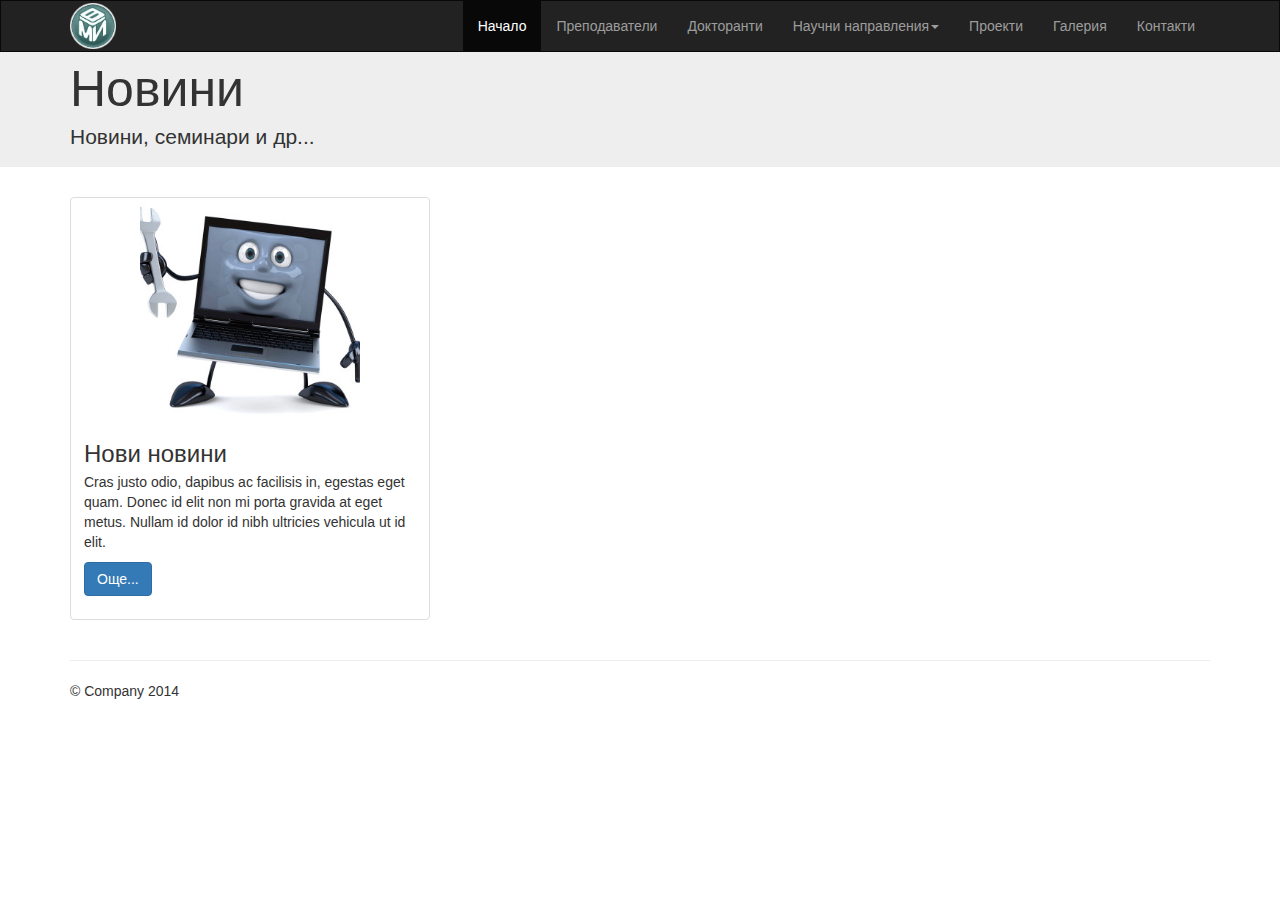
<file: index.html>
<!DOCTYPE html>
<html lang="en">
<head>
    <meta charset="utf-8">
    <meta http-equiv="X-UA-Compatible" content="IE=edge">
    <meta name="viewport" content="width=device-width, initial-scale=1">
    <meta name="description" content="">
    <meta name="author" content="">
    <link rel="icon" href="favicon.ico">

    <title>Компютърна информатика</title>

    <!-- Bootstrap core CSS -->
    <link href="css/bootstrap.css" rel="stylesheet">

    <!-- Custom styles for this template -->
    <link href="css/custom.css" rel="stylesheet">

    <!-- HTML5 shim and Respond.js for IE8 support of HTML5 elements and media queries -->
    <!--[if lt IE 9]>
    <script src="https://oss.maxcdn.com/html5shiv/3.7.2/html5shiv.min.js"></script>
    <script src="https://oss.maxcdn.com/respond/1.4.2/respond.min.js"></script>
    <![endif]-->
</head>

<body>

<nav class="navbar navbar-inverse navbar-default-top navbar-default" role="navigation">
    <div class="container">
        <div class="navbar-header">
            <button type="button" class="navbar-toggle collapsed" data-toggle="collapse" data-target="#navbar" aria-expanded="false" aria-controls="navbar">
                <span class="sr-only">Toggle navigation</span>
                <span class="icon-bar"></span>
                <span class="icon-bar"></span>
                <span class="icon-bar"></span>
            </button>
            <a class="navbar-brand" href="http://fmi-plovdiv.org/index.jsp?ln=1&id=1">
                <img alt="Brand" src="img/icons_fmi.png">
            </a>
        </div>
        <div id="navbar" class="navbar-collapse collapse">
            <ul class="nav navbar-nav navbar-right">
                <li class="active"><a href="index.html">Начало</a></li>
                <li><a href="content/prepodavateli.html">Преподаватели</a></li>
                <li><a href="content/doktoranti.html">Докторанти</a></li>
                <li class="dropdown">
                    <a href="content/napravleniq.html" class="dropdown-toggle" data-toggle="dropdown" role="button" aria-expanded="false">Научни направления<span class="caret"></span></a>
                    <ul class="dropdown-menu" role="menu">
                        <li><a href="content/webprogram.html">Уеб програмиране</a></li>
                        <li><a href="content/program.html">Програмиране</a></li>
                    </ul>
                </li>
                <li><a href="content/proekti.html">Проекти</a></li>
                <li><a href="content/gallery.html">Галерия</a></li>
                <li><a href="content/contacti.html">Контакти</a></li>
            </ul>
        </div><!--/.navbar-collapse -->
    </div>
</nav>

<!-- Main jumbotron for a primary marketing message or call to action -->

<div class="jumbotron">

    <div class="container">

        <h1>Новини</h1>
        <p>Новини, семинари и др...</p>

    </div>

</div>



<div class="container">
    <!-- Example row of columns -->
    <div class="row">
        <div class="col-sm-6 col-md-4">
            <div class="thumbnail">
                <img src="img/computer.jpg" alt="..." class="newsImage">
                <div class="caption">
                    <h3>Нови новини</h3>
                    <p>Cras justo odio, dapibus ac facilisis in, egestas eget quam. Donec id elit non mi porta gravida at eget metus. Nullam id dolor id nibh ultricies vehicula ut id elit.</p>
                    <p><a href="#" class="btn btn-primary" role="button">Още...</a></p>
                </div>
            </div>
        </div>
    </div>

    <hr>

    <footer>
        <p>&copy; Company 2014</p>
    </footer>
</div> <!-- /container -->


<!-- Bootstrap core JavaScript
================================================== -->
<!-- Placed at the end of the document so the pages load faster -->
<script src="https://ajax.googleapis.com/ajax/libs/jquery/1.11.1/jquery.min.js"></script>
<script src="js/bootstrap.js"></script>
</body>
</html>
</file>
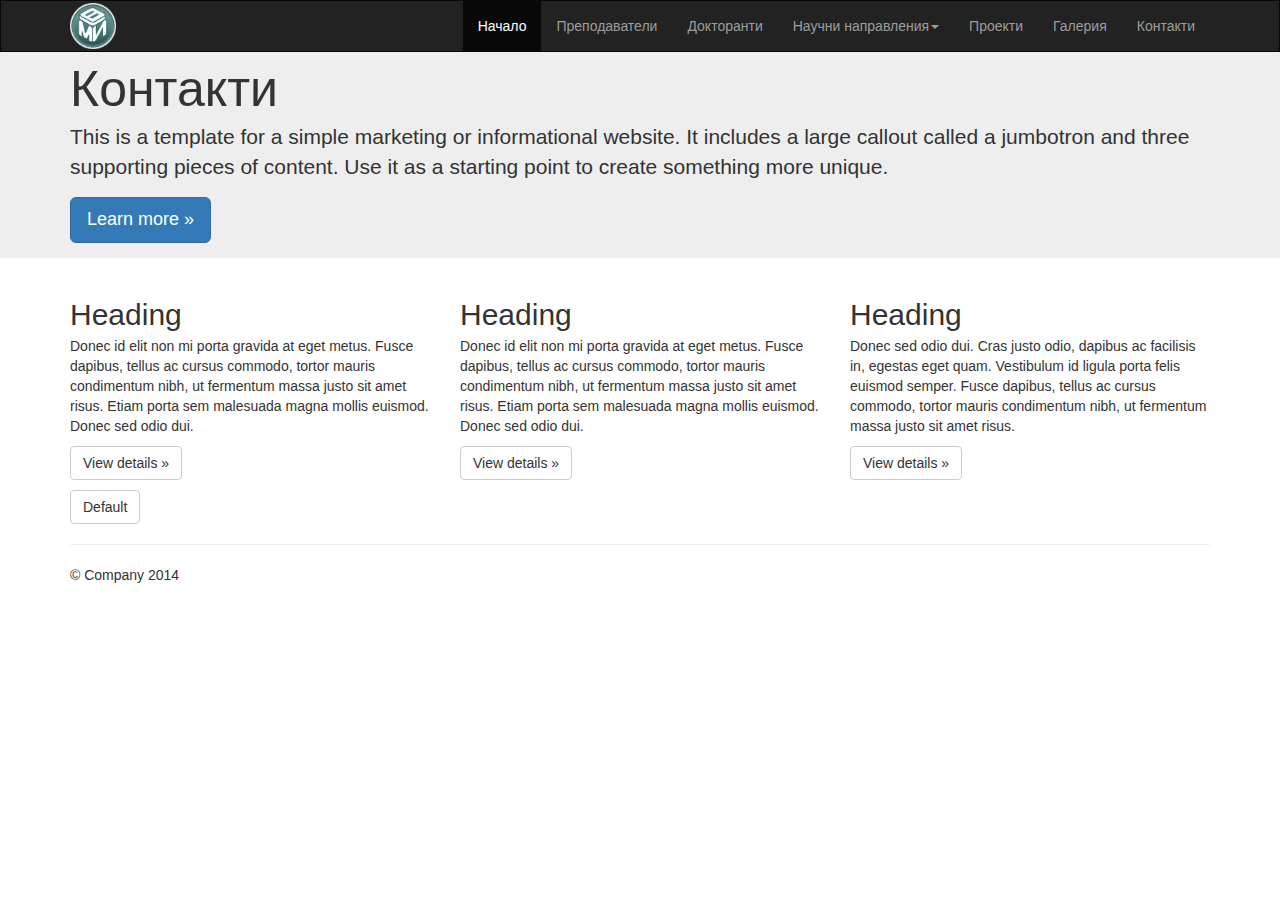
<file: content/contacti.html>
<!DOCTYPE html>
<html lang="en">
<head>
    <meta charset="utf-8">
    <meta http-equiv="X-UA-Compatible" content="IE=edge">
    <meta name="viewport" content="width=device-width, initial-scale=1">
    <meta name="description" content="">
    <meta name="author" content="">
    <link rel="icon" href="../favicon.ico">

    <title>Контакти</title>

    <!-- Bootstrap core CSS -->
    <link href="../css/bootstrap.css" rel="stylesheet">

    <!-- Custom styles for this template -->
    <link href="../css/custom.css" rel="stylesheet">

    <!-- HTML5 shim and Respond.js for IE8 support of HTML5 elements and media queries -->
    <!--[if lt IE 9]>
    <script src="https://oss.maxcdn.com/html5shiv/3.7.2/html5shiv.min.js"></script>
    <script src="https://oss.maxcdn.com/respond/1.4.2/respond.min.js"></script>
    <![endif]-->
</head>

<body>

<nav class="navbar navbar-inverse navbar-default-top navbar-default" role="navigation">
    <div class="container">
        <div class="navbar-header">
            <button type="button" class="navbar-toggle collapsed" data-toggle="collapse" data-target="#navbar" aria-expanded="false" aria-controls="navbar">
                <span class="sr-only">Toggle navigation</span>
                <span class="icon-bar"></span>
                <span class="icon-bar"></span>
                <span class="icon-bar"></span>
            </button>
            <a class="navbar-brand" href="http://fmi-plovdiv.org/index.jsp?ln=1&id=1">
                <img alt="Brand" src="../img/icons_fmi.png">
            </a>
        </div>
        <div id="navbar" class="navbar-collapse collapse">
            <ul class="nav navbar-nav navbar-right">
                <li class="active"><a href="../index.html">Начало</a></li>
                <li><a href="prepodavateli.html">Преподаватели</a></li>
                <li><a href="doktoranti.html">Докторанти</a></li>
                <li class="dropdown">
                    <a href="napravleniq.html" class="dropdown-toggle" data-toggle="dropdown" role="button" aria-expanded="false">Научни направления<span class="caret"></span></a>
                    <ul class="dropdown-menu" role="menu">
                        <li><a href="webprogram.html">Уеб програмиране</a></li>
                        <li><a href="program.html">Програмиране</a></li>
                    </ul>
                </li>
                <li><a href="proekti.html">Проекти</a></li>
                <li><a href="gallery.html">Галерия</a></li>
                <li><a href="contacti.html">Контакти</a></li>
            </ul>
        </div><!--/.navbar-collapse -->
    </div>
</nav>

<!-- Main jumbotron for a primary marketing message or call to action -->
<div class="jumbotron">
    <div class="container">
        <h1>Контакти</h1>
        <p>This is a template for a simple marketing or informational website. It includes a large callout called a jumbotron and three supporting pieces of content. Use it as a starting point to create something more unique.</p>
        <p><a class="btn btn-primary btn-lg" href="#" role="button">Learn more &raquo;</a></p>
    </div>
</div>

<div class="container">
    <!-- Example row of columns -->
    <div class="row">
        <div class="col-md-4">
            <h2>Heading</h2>
            <p>Donec id elit non mi porta gravida at eget metus. Fusce dapibus, tellus ac cursus commodo, tortor mauris condimentum nibh, ut fermentum massa justo sit amet risus. Etiam porta sem malesuada magna mollis euismod. Donec sed odio dui. </p>
            <p><a class="btn btn-default" href="#" role="button">View details &raquo;</a></p>
        </div>
        <div class="col-md-4">
            <h2>Heading</h2>
            <p>Donec id elit non mi porta gravida at eget metus. Fusce dapibus, tellus ac cursus commodo, tortor mauris condimentum nibh, ut fermentum massa justo sit amet risus. Etiam porta sem malesuada magna mollis euismod. Donec sed odio dui. </p>
            <p><a class="btn btn-default" href="#" role="button">View details &raquo;</a></p>
        </div>
        <div class="col-md-4">
            <h2>Heading</h2>
            <p>Donec sed odio dui. Cras justo odio, dapibus ac facilisis in, egestas eget quam. Vestibulum id ligula porta felis euismod semper. Fusce dapibus, tellus ac cursus commodo, tortor mauris condimentum nibh, ut fermentum massa justo sit amet risus.</p>
            <p><a class="btn btn-default" href="#" role="button">View details &raquo;</a></p>
        </div>
    </div>
    <button type="button" class="btn btn-default">Default</button>
    <hr>

    <footer>
        <p>&copy; Company 2014</p>
    </footer>
</div> <!-- /container -->


<!-- Bootstrap core JavaScript
================================================== -->
<!-- Placed at the end of the document so the pages load faster -->
<script src="https://ajax.googleapis.com/ajax/libs/jquery/1.11.1/jquery.min.js"></script>
<script src="../js/bootstrap.min.js"></script>
</body>
</html>
</file>
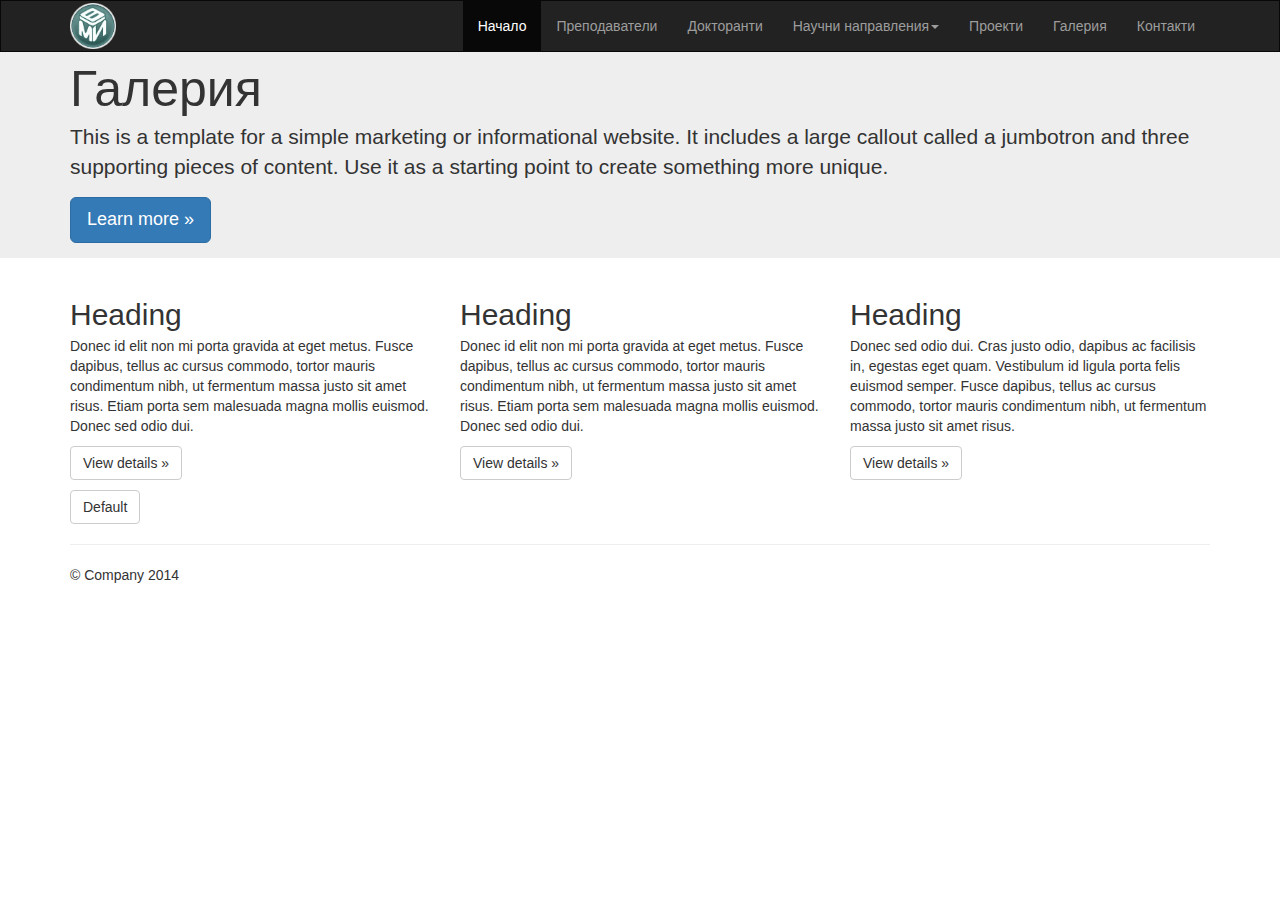
<file: content/gallery.html>
<!DOCTYPE html>
<html lang="en">
<head>
    <meta charset="utf-8">
    <meta http-equiv="X-UA-Compatible" content="IE=edge">
    <meta name="viewport" content="width=device-width, initial-scale=1">
    <meta name="description" content="">
    <meta name="author" content="">
    <link rel="icon" href="../favicon.ico">

    <title>Галерия</title>

    <!-- Bootstrap core CSS -->
    <link href="../css/bootstrap.css" rel="stylesheet">

    <!-- Custom styles for this template -->
    <link href="../css/custom.css" rel="stylesheet">

    <!-- HTML5 shim and Respond.js for IE8 support of HTML5 elements and media queries -->
    <!--[if lt IE 9]>
    <script src="https://oss.maxcdn.com/html5shiv/3.7.2/html5shiv.min.js"></script>
    <script src="https://oss.maxcdn.com/respond/1.4.2/respond.min.js"></script>
    <![endif]-->
</head>

<body>

<nav class="navbar navbar-inverse navbar-default-top navbar-default" role="navigation">
    <div class="container">
        <div class="navbar-header">
            <button type="button" class="navbar-toggle collapsed" data-toggle="collapse" data-target="#navbar" aria-expanded="false" aria-controls="navbar">
                <span class="sr-only">Toggle navigation</span>
                <span class="icon-bar"></span>
                <span class="icon-bar"></span>
                <span class="icon-bar"></span>
            </button>
            <a class="navbar-brand" href="http://fmi-plovdiv.org/index.jsp?ln=1&id=1">
                <img alt="Brand" src="../img/icons_fmi.png">
            </a>
        </div>
        <div id="navbar" class="navbar-collapse collapse">
            <ul class="nav navbar-nav navbar-right">
                <li class="active"><a href="../index.html">Начало</a></li>
                <li><a href="prepodavateli.html">Преподаватели</a></li>
                <li><a href="doktoranti.html">Докторанти</a></li>
                <li class="dropdown">
                    <a href="napravleniq.html" class="dropdown-toggle" data-toggle="dropdown" role="button" aria-expanded="false">Научни направления<span class="caret"></span></a>
                    <ul class="dropdown-menu" role="menu">
                        <li><a href="webprogram.html">Уеб програмиране</a></li>
                        <li><a href="program.html">Програмиране</a></li>
                    </ul>
                </li>
                <li><a href="proekti.html">Проекти</a></li>
                <li><a href="gallery.html">Галерия</a></li>
                <li><a href="contacti.html">Контакти</a></li>
            </ul>
        </div><!--/.navbar-collapse -->
    </div>
</nav>

<!-- Main jumbotron for a primary marketing message or call to action -->
<div class="jumbotron">
    <div class="container">
        <h1>Галерия</h1>
        <p>This is a template for a simple marketing or informational website. It includes a large callout called a jumbotron and three supporting pieces of content. Use it as a starting point to create something more unique.</p>
        <p><a class="btn btn-primary btn-lg" href="#" role="button">Learn more &raquo;</a></p>
    </div>
</div>

<div class="container">
    <!-- Example row of columns -->
    <div class="row">
        <div class="col-md-4">
            <h2>Heading</h2>
            <p>Donec id elit non mi porta gravida at eget metus. Fusce dapibus, tellus ac cursus commodo, tortor mauris condimentum nibh, ut fermentum massa justo sit amet risus. Etiam porta sem malesuada magna mollis euismod. Donec sed odio dui. </p>
            <p><a class="btn btn-default" href="#" role="button">View details &raquo;</a></p>
        </div>
        <div class="col-md-4">
            <h2>Heading</h2>
            <p>Donec id elit non mi porta gravida at eget metus. Fusce dapibus, tellus ac cursus commodo, tortor mauris condimentum nibh, ut fermentum massa justo sit amet risus. Etiam porta sem malesuada magna mollis euismod. Donec sed odio dui. </p>
            <p><a class="btn btn-default" href="#" role="button">View details &raquo;</a></p>
        </div>
        <div class="col-md-4">
            <h2>Heading</h2>
            <p>Donec sed odio dui. Cras justo odio, dapibus ac facilisis in, egestas eget quam. Vestibulum id ligula porta felis euismod semper. Fusce dapibus, tellus ac cursus commodo, tortor mauris condimentum nibh, ut fermentum massa justo sit amet risus.</p>
            <p><a class="btn btn-default" href="#" role="button">View details &raquo;</a></p>
        </div>
    </div>
    <button type="button" class="btn btn-default">Default</button>
    <hr>

    <footer>
        <p>&copy; Company 2014</p>
    </footer>
</div> <!-- /container -->


<!-- Bootstrap core JavaScript
================================================== -->
<!-- Placed at the end of the document so the pages load faster -->
<script src="https://ajax.googleapis.com/ajax/libs/jquery/1.11.1/jquery.min.js"></script>
<script src="../js/bootstrap.min.js"></script>
</body>
</html>
</file>
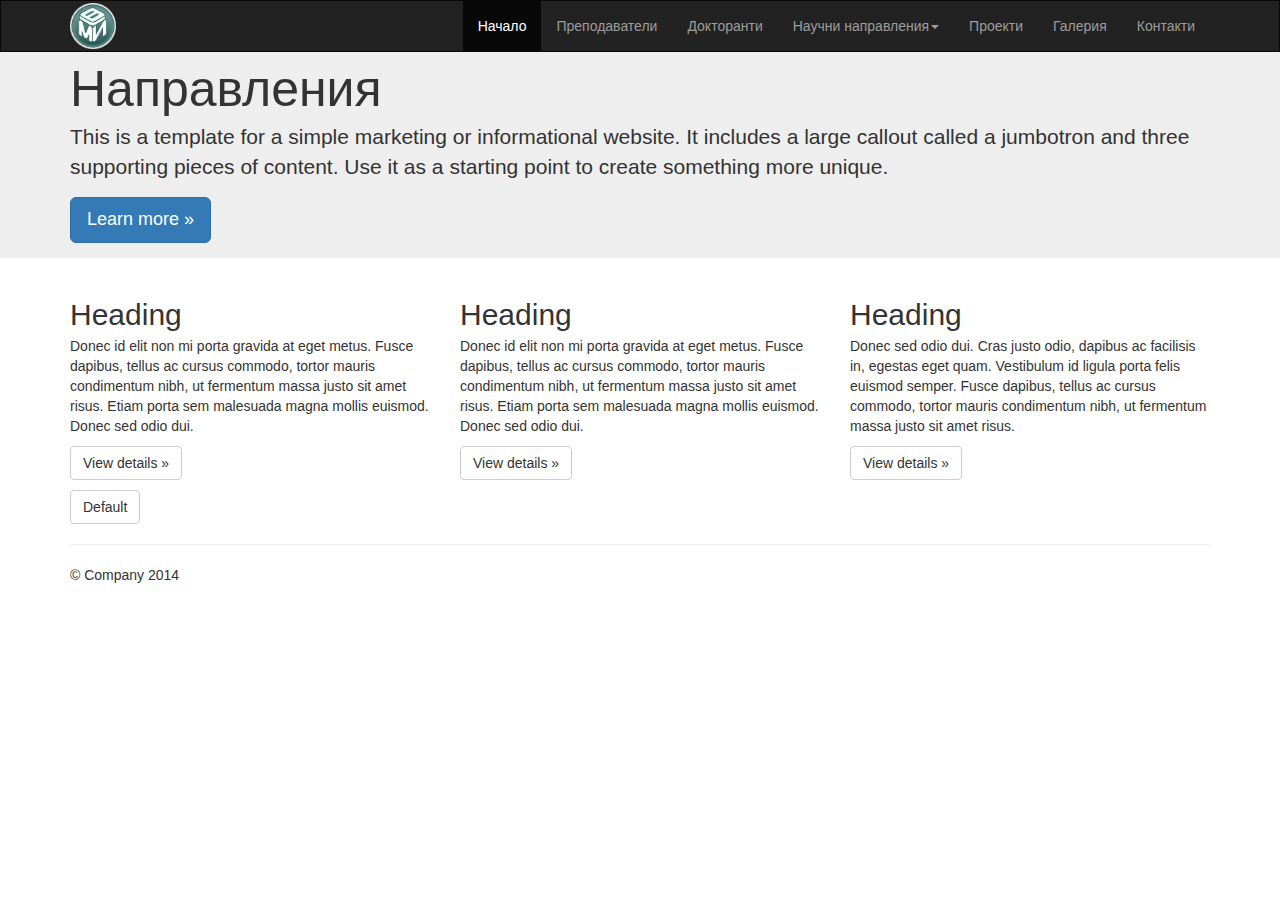
<file: content/napravleniq.html>
<!DOCTYPE html>
<html lang="en">
<head>
    <meta charset="utf-8">
    <meta http-equiv="X-UA-Compatible" content="IE=edge">
    <meta name="viewport" content="width=device-width, initial-scale=1">
    <meta name="description" content="">
    <meta name="author" content="">
    <link rel="icon" href="../favicon.ico">

    <title>Научни направления</title>

    <!-- Bootstrap core CSS -->
    <link href="../css/bootstrap.css" rel="stylesheet">

    <!-- Custom styles for this template -->
    <link href="../css/custom.css" rel="stylesheet">

    <!-- HTML5 shim and Respond.js for IE8 support of HTML5 elements and media queries -->
    <!--[if lt IE 9]>
    <script src="https://oss.maxcdn.com/html5shiv/3.7.2/html5shiv.min.js"></script>
    <script src="https://oss.maxcdn.com/respond/1.4.2/respond.min.js"></script>
    <![endif]-->
</head>

<body>

<nav class="navbar navbar-inverse navbar-default-top navbar-default" role="navigation">
    <div class="container">
        <div class="navbar-header">
            <button type="button" class="navbar-toggle collapsed" data-toggle="collapse" data-target="#navbar" aria-expanded="false" aria-controls="navbar">
                <span class="sr-only">Toggle navigation</span>
                <span class="icon-bar"></span>
                <span class="icon-bar"></span>
                <span class="icon-bar"></span>
            </button>
            <a class="navbar-brand" href="http://fmi-plovdiv.org/index.jsp?ln=1&id=1">
                <img alt="Brand" src="../img/icons_fmi.png">
            </a>
        </div>
        <div id="navbar" class="navbar-collapse collapse">
            <ul class="nav navbar-nav navbar-right">
                <li class="active"><a href="../index.html">Начало</a></li>
                <li><a href="prepodavateli.html">Преподаватели</a></li>
                <li><a href="doktoranti.html">Докторанти</a></li>
                <li class="dropdown">
                    <a href="napravleniq.html" class="dropdown-toggle" data-toggle="dropdown" role="button" aria-expanded="false">Научни направления<span class="caret"></span></a>
                    <ul class="dropdown-menu" role="menu">
                        <li><a href="webprogram.html">Уеб програмиране</a></li>
                        <li><a href="program.html">Програмиране</a></li>
                    </ul>
                </li>
                <li><a href="proekti.html">Проекти</a></li>
                <li><a href="gallery.html">Галерия</a></li>
                <li><a href="contacti.html">Контакти</a></li>
            </ul>
        </div><!--/.navbar-collapse -->
    </div>
</nav>

<!-- Main jumbotron for a primary marketing message or call to action -->
<div class="jumbotron">
    <div class="container">
        <h1>Направления</h1>
        <p>This is a template for a simple marketing or informational website. It includes a large callout called a jumbotron and three supporting pieces of content. Use it as a starting point to create something more unique.</p>
        <p><a class="btn btn-primary btn-lg" href="#" role="button">Learn more &raquo;</a></p>
    </div>
</div>

<div class="container">
    <!-- Example row of columns -->
    <div class="row">
        <div class="col-md-4">
            <h2>Heading</h2>
            <p>Donec id elit non mi porta gravida at eget metus. Fusce dapibus, tellus ac cursus commodo, tortor mauris condimentum nibh, ut fermentum massa justo sit amet risus. Etiam porta sem malesuada magna mollis euismod. Donec sed odio dui. </p>
            <p><a class="btn btn-default" href="#" role="button">View details &raquo;</a></p>
        </div>
        <div class="col-md-4">
            <h2>Heading</h2>
            <p>Donec id elit non mi porta gravida at eget metus. Fusce dapibus, tellus ac cursus commodo, tortor mauris condimentum nibh, ut fermentum massa justo sit amet risus. Etiam porta sem malesuada magna mollis euismod. Donec sed odio dui. </p>
            <p><a class="btn btn-default" href="#" role="button">View details &raquo;</a></p>
        </div>
        <div class="col-md-4">
            <h2>Heading</h2>
            <p>Donec sed odio dui. Cras justo odio, dapibus ac facilisis in, egestas eget quam. Vestibulum id ligula porta felis euismod semper. Fusce dapibus, tellus ac cursus commodo, tortor mauris condimentum nibh, ut fermentum massa justo sit amet risus.</p>
            <p><a class="btn btn-default" href="#" role="button">View details &raquo;</a></p>
        </div>
    </div>
    <button type="button" class="btn btn-default">Default</button>
    <hr>

    <footer>
        <p>&copy; Company 2014</p>
    </footer>
</div> <!-- /container -->


<!-- Bootstrap core JavaScript
================================================== -->
<!-- Placed at the end of the document so the pages load faster -->
<script src="https://ajax.googleapis.com/ajax/libs/jquery/1.11.1/jquery.min.js"></script>
<script src="../js/bootstrap.min.js"></script>
</body>
</html>
</file>
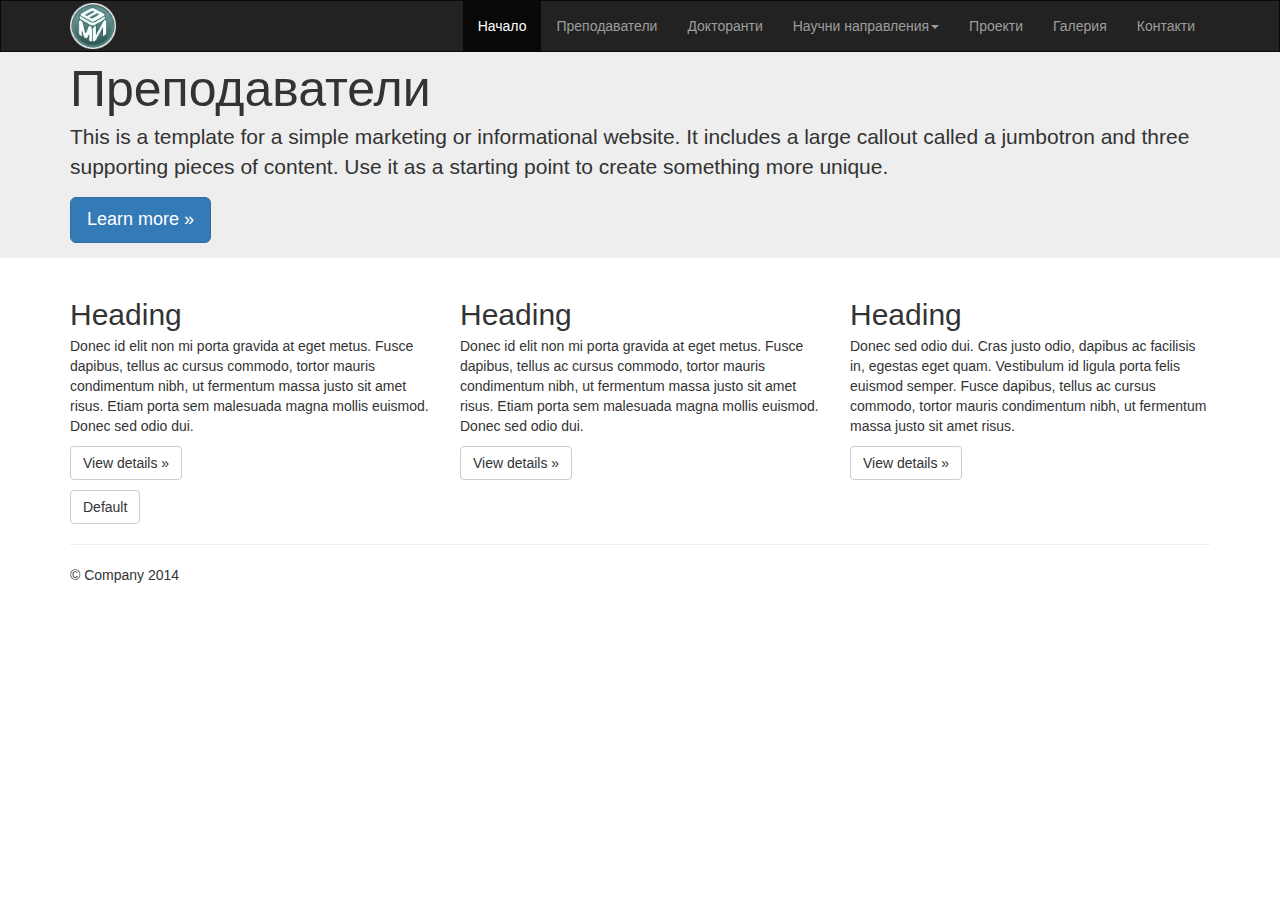
<file: content/prepodavateli.html>
<!DOCTYPE html>
<html lang="en">
<head>
    <meta charset="utf-8">
    <meta http-equiv="X-UA-Compatible" content="IE=edge">
    <meta name="viewport" content="width=device-width, initial-scale=1">
    <meta name="description" content="">
    <meta name="author" content="">
    <link rel="icon" href="../favicon.ico">

    <title>Преподаватели</title>

    <!-- Bootstrap core CSS -->
    <link href="../css/bootstrap.css" rel="stylesheet">

    <!-- Custom styles for this template -->
    <link href="../css/custom.css" rel="stylesheet">

    <!-- HTML5 shim and Respond.js for IE8 support of HTML5 elements and media queries -->
    <!--[if lt IE 9]>
    <script src="https://oss.maxcdn.com/html5shiv/3.7.2/html5shiv.min.js"></script>
    <script src="https://oss.maxcdn.com/respond/1.4.2/respond.min.js"></script>
    <![endif]-->
</head>

<body>

<nav class="navbar navbar-inverse navbar-default-top navbar-default" role="navigation">
    <div class="container">
        <div class="navbar-header">
            <button type="button" class="navbar-toggle collapsed" data-toggle="collapse" data-target="#navbar" aria-expanded="false" aria-controls="navbar">
                <span class="sr-only">Toggle navigation</span>
                <span class="icon-bar"></span>
                <span class="icon-bar"></span>
                <span class="icon-bar"></span>
            </button>
            <a class="navbar-brand" href="http://fmi-plovdiv.org/index.jsp?ln=1&id=1">
                <img alt="Brand" src="../img/icons_fmi.png">
            </a>
        </div>
        <div id="navbar" class="navbar-collapse collapse">
            <ul class="nav navbar-nav navbar-right">
                <li class="active"><a href="../index.html">Начало</a></li>
                <li><a href="prepodavateli.html">Преподаватели</a></li>
                <li><a href="doktoranti.html">Докторанти</a></li>
                <li class="dropdown">
                    <a href="napravleniq.html" class="dropdown-toggle" data-toggle="dropdown" role="button" aria-expanded="false">Научни направления<span class="caret"></span></a>
                    <ul class="dropdown-menu" role="menu">
                        <li><a href="webprogram.html">Уеб програмиране</a></li>
                        <li><a href="program.html">Програмиране</a></li>
                    </ul>
                </li>
                <li><a href="proekti.html">Проекти</a></li>
                <li><a href="gallery.html">Галерия</a></li>
                <li><a href="contacti.html">Контакти</a></li>
            </ul>
        </div><!--/.navbar-collapse -->
    </div>
</nav>

<!-- Main jumbotron for a primary marketing message or call to action -->
<div class="jumbotron">
    <div class="container">
        <h1>Преподаватели</h1>
        <p>This is a template for a simple marketing or informational website. It includes a large callout called a jumbotron and three supporting pieces of content. Use it as a starting point to create something more unique.</p>
        <p><a class="btn btn-primary btn-lg" href="#" role="button">Learn more &raquo;</a></p>
    </div>
</div>

<div class="container">
    <!-- Example row of columns -->
    <div class="row">
        <div class="col-md-4">
            <h2>Heading</h2>
            <p>Donec id elit non mi porta gravida at eget metus. Fusce dapibus, tellus ac cursus commodo, tortor mauris condimentum nibh, ut fermentum massa justo sit amet risus. Etiam porta sem malesuada magna mollis euismod. Donec sed odio dui. </p>
            <p><a class="btn btn-default" href="#" role="button">View details &raquo;</a></p>
        </div>
        <div class="col-md-4">
            <h2>Heading</h2>
            <p>Donec id elit non mi porta gravida at eget metus. Fusce dapibus, tellus ac cursus commodo, tortor mauris condimentum nibh, ut fermentum massa justo sit amet risus. Etiam porta sem malesuada magna mollis euismod. Donec sed odio dui. </p>
            <p><a class="btn btn-default" href="#" role="button">View details &raquo;</a></p>
        </div>
        <div class="col-md-4">
            <h2>Heading</h2>
            <p>Donec sed odio dui. Cras justo odio, dapibus ac facilisis in, egestas eget quam. Vestibulum id ligula porta felis euismod semper. Fusce dapibus, tellus ac cursus commodo, tortor mauris condimentum nibh, ut fermentum massa justo sit amet risus.</p>
            <p><a class="btn btn-default" href="#" role="button">View details &raquo;</a></p>
        </div>
    </div>
    <button type="button" class="btn btn-default">Default</button>
    <hr>

    <footer>
        <p>&copy; Company 2014</p>
    </footer>
</div> <!-- /container -->


<!-- Bootstrap core JavaScript
================================================== -->
<!-- Placed at the end of the document so the pages load faster -->
<script src="https://ajax.googleapis.com/ajax/libs/jquery/1.11.1/jquery.min.js"></script>
<script src="../js/bootstrap.min.js"></script>
</body>
</html>
</file>
<file: css/custom.css>
img {
    margin: 0 auto;
}
.newsImage {
    width: 220px;
}
.navbar {
    margin: 0;
    border-radius: 0px;
}

.jumbotron h1 {
    font-size: 50px;
}
.jumbotron {
    padding: 0;
}

h1, .h1, h2, .h2, h3, .h3 {
    margin-top: 10px;
    margin-bottom: 5px;
}

.navbar-brand {
    height: 46px;
    padding: 2px 15px;
}

.navbar-brand img {
    height: inherit;
}
</file>
